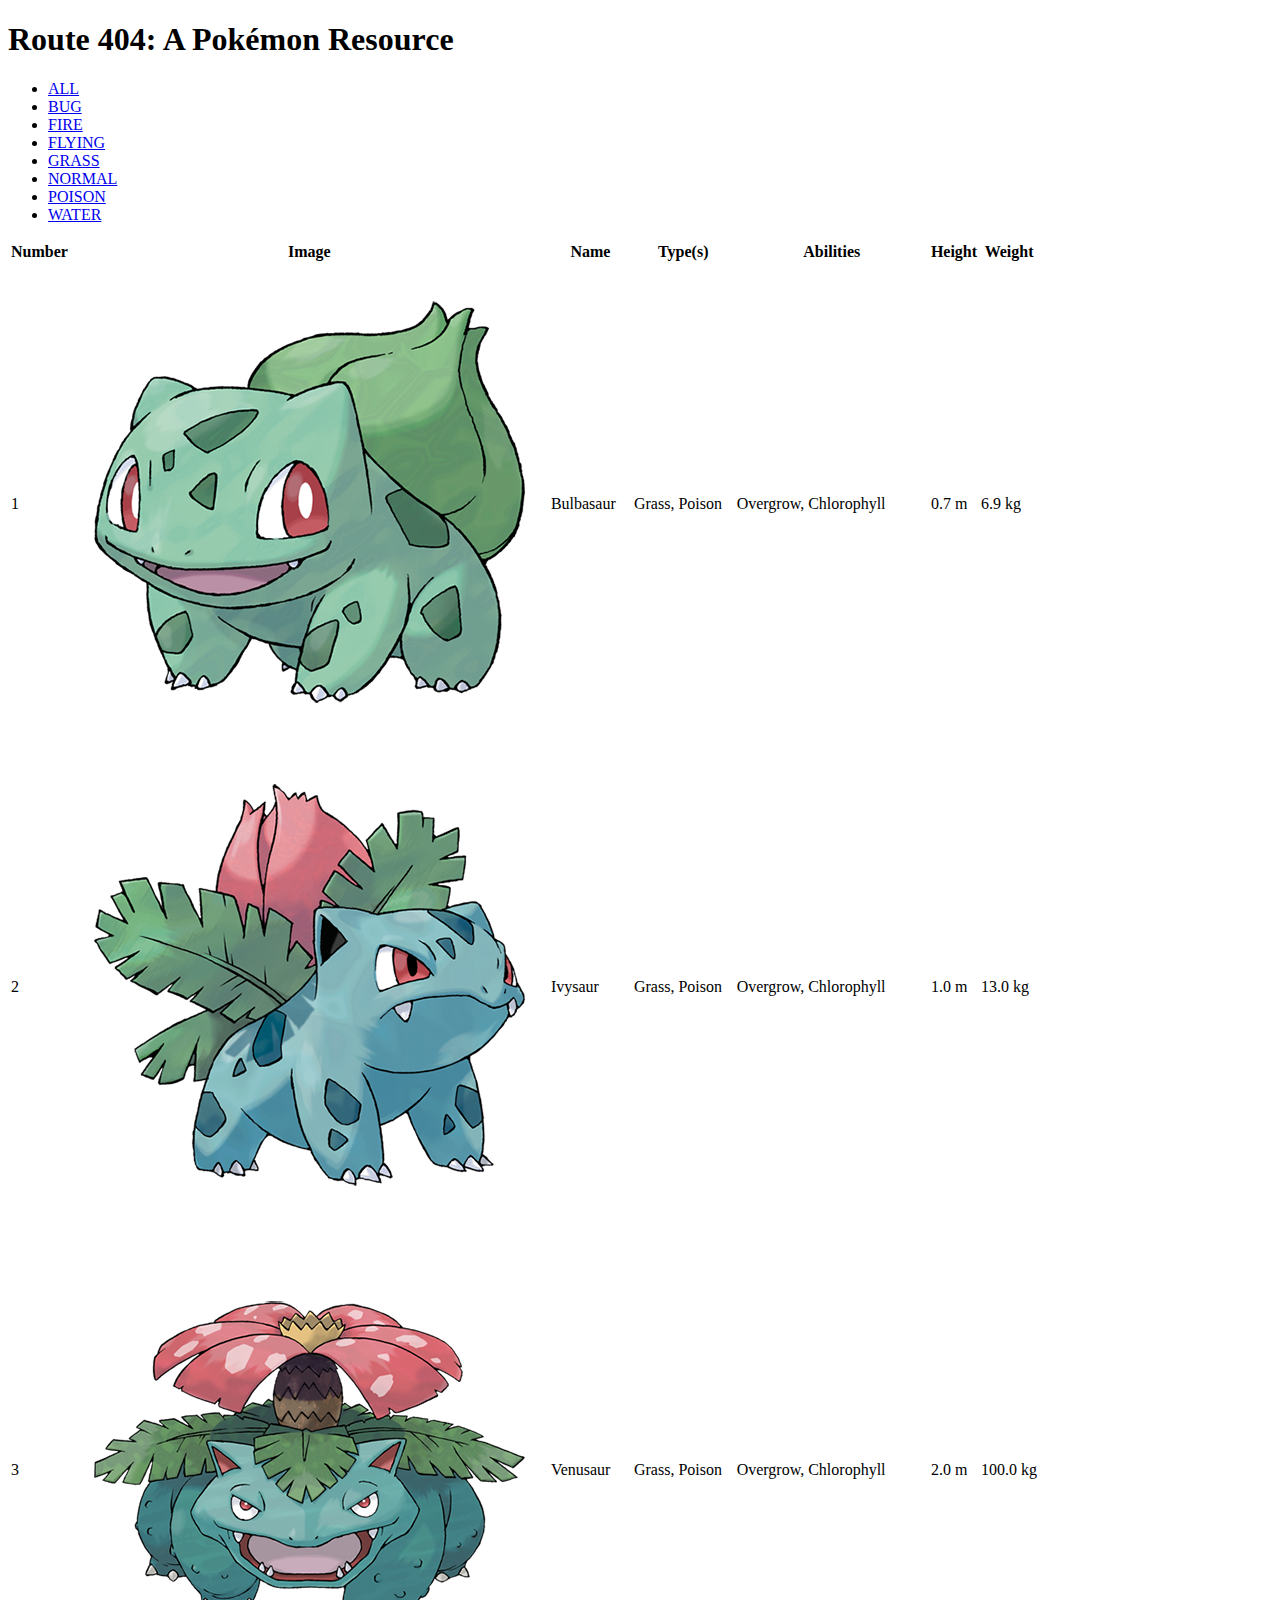
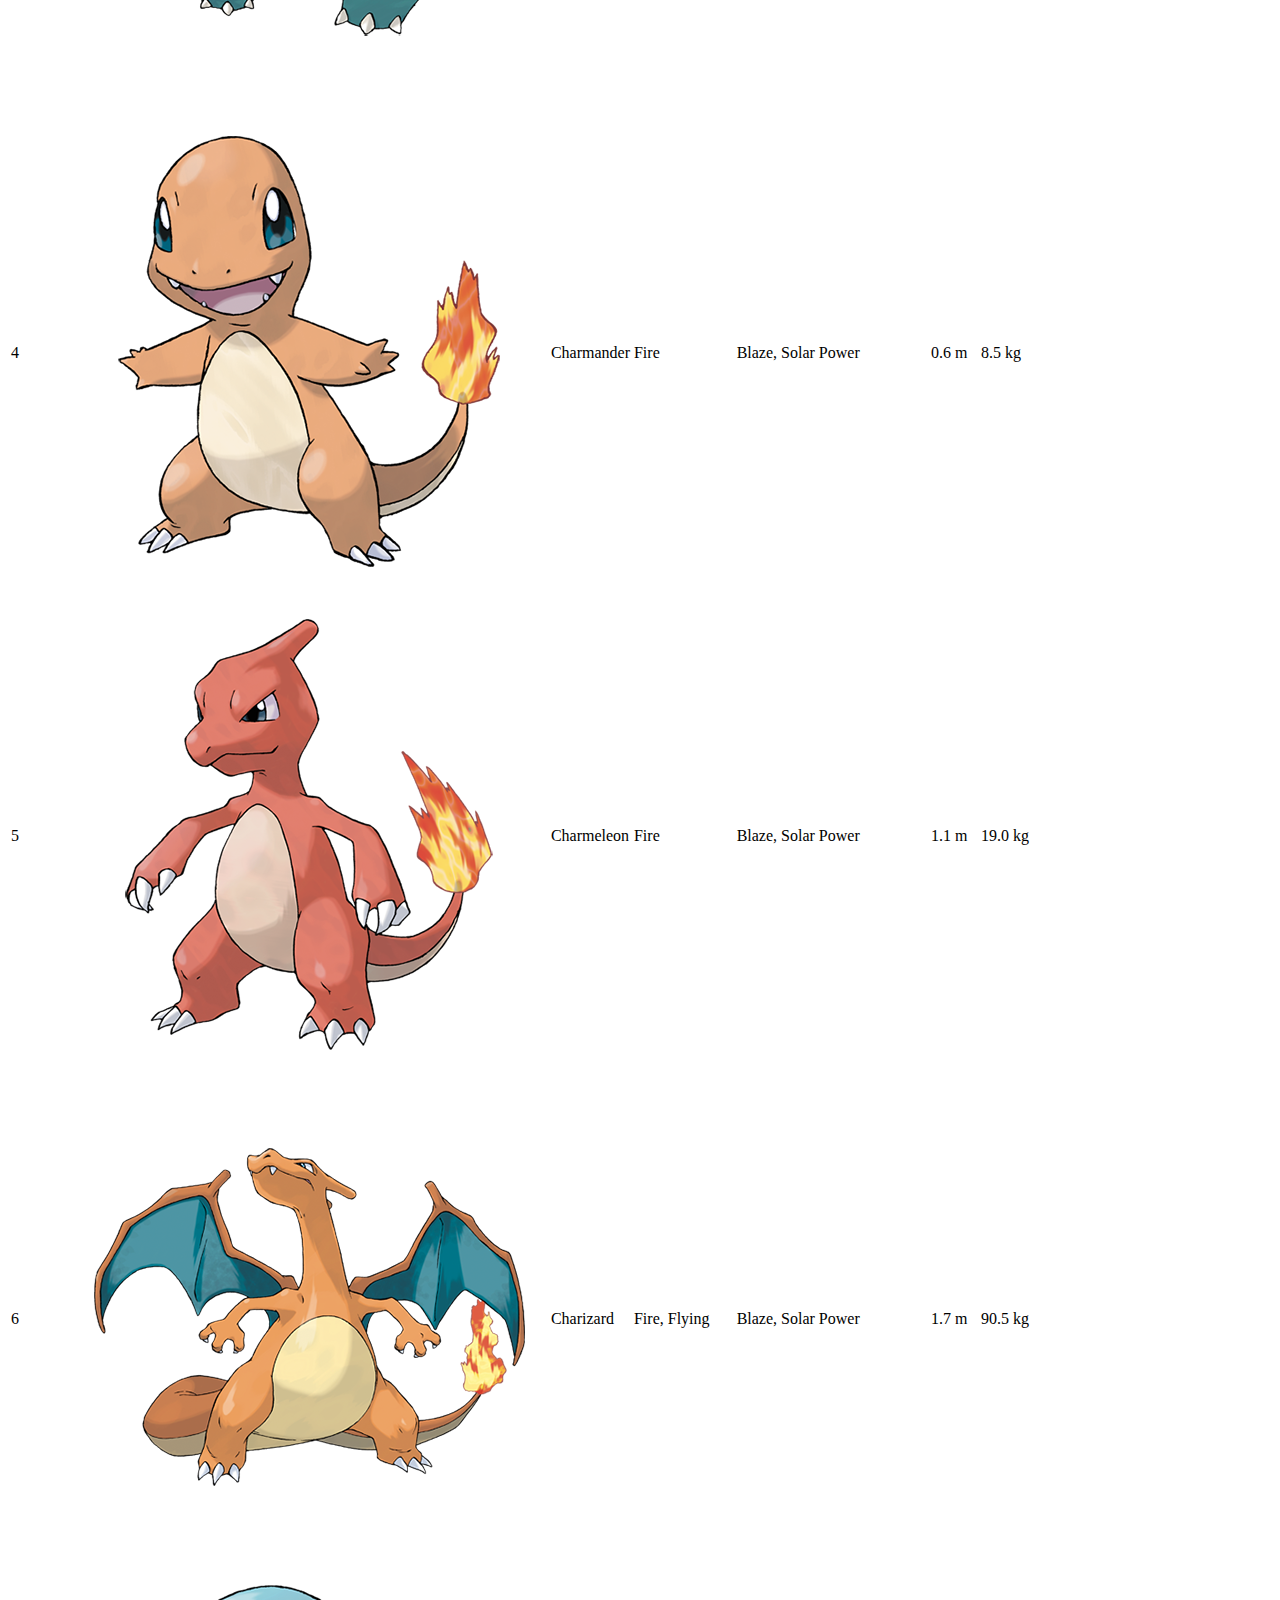
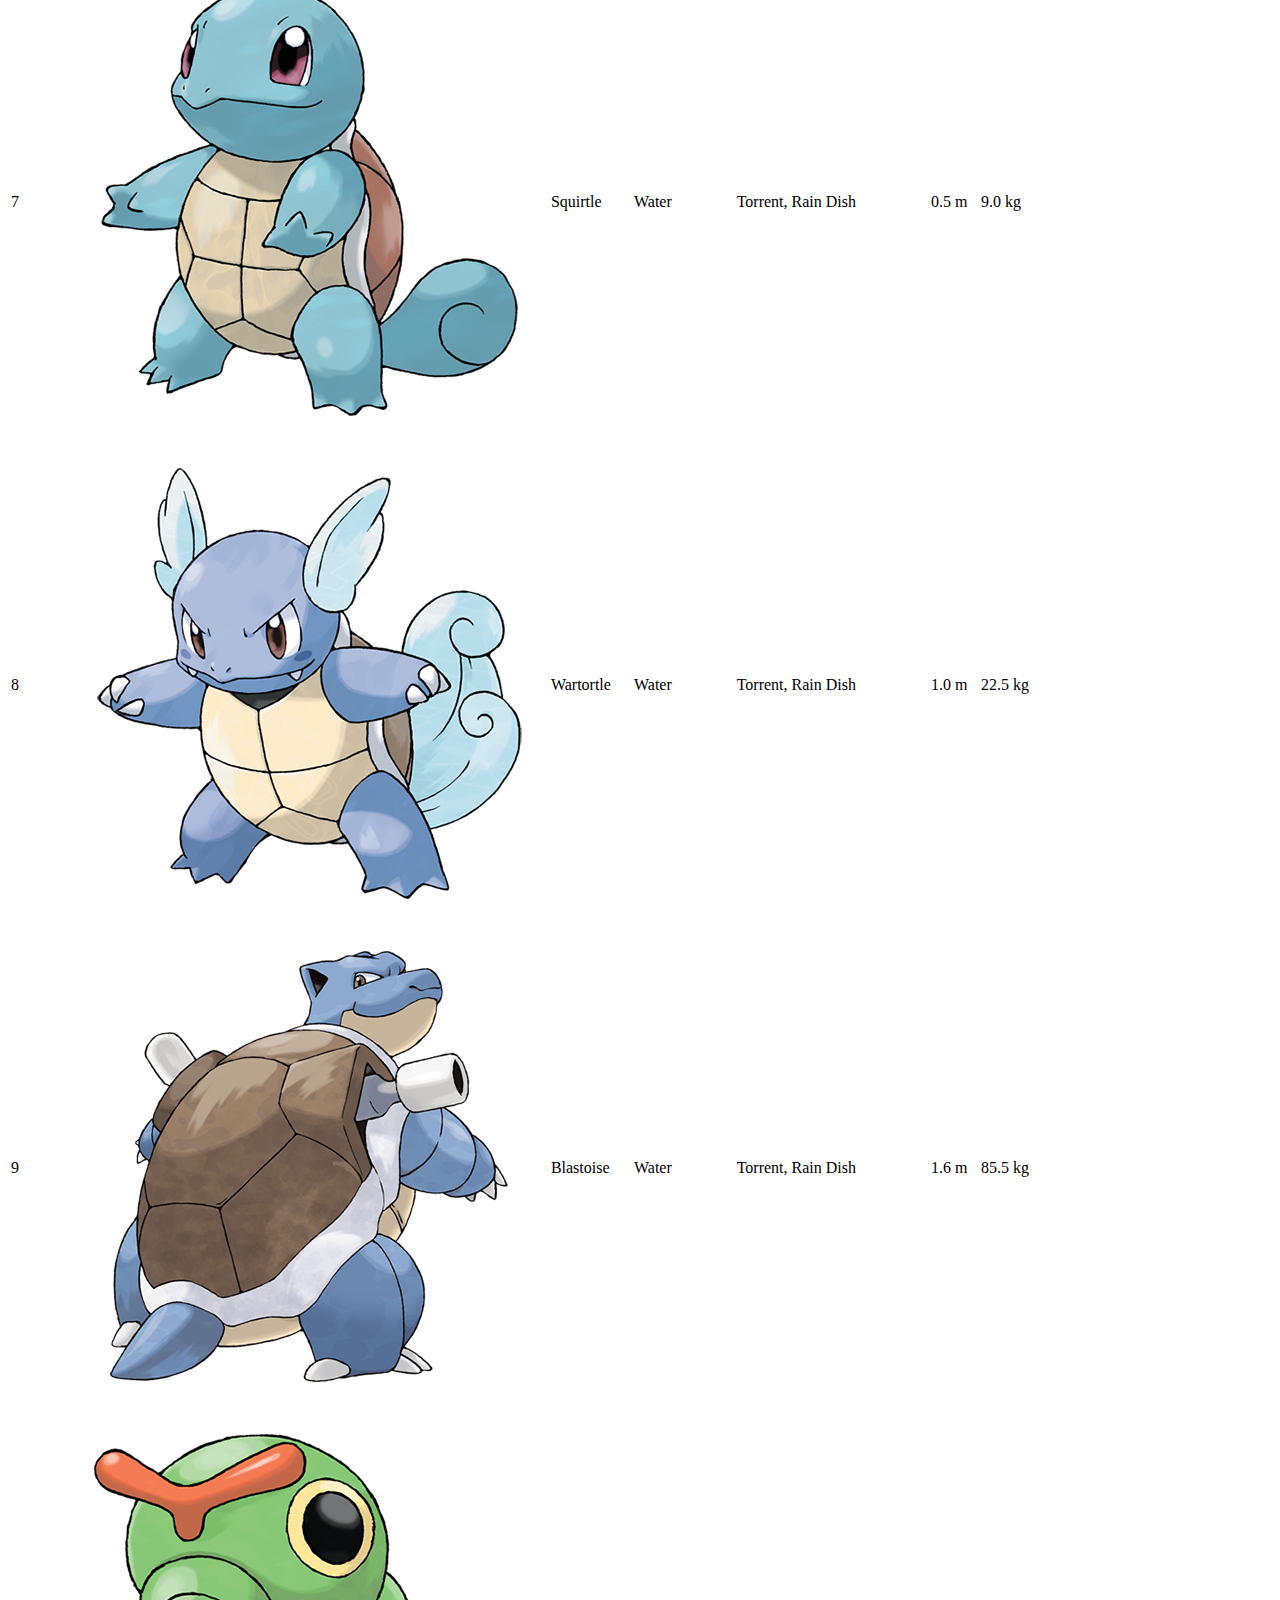
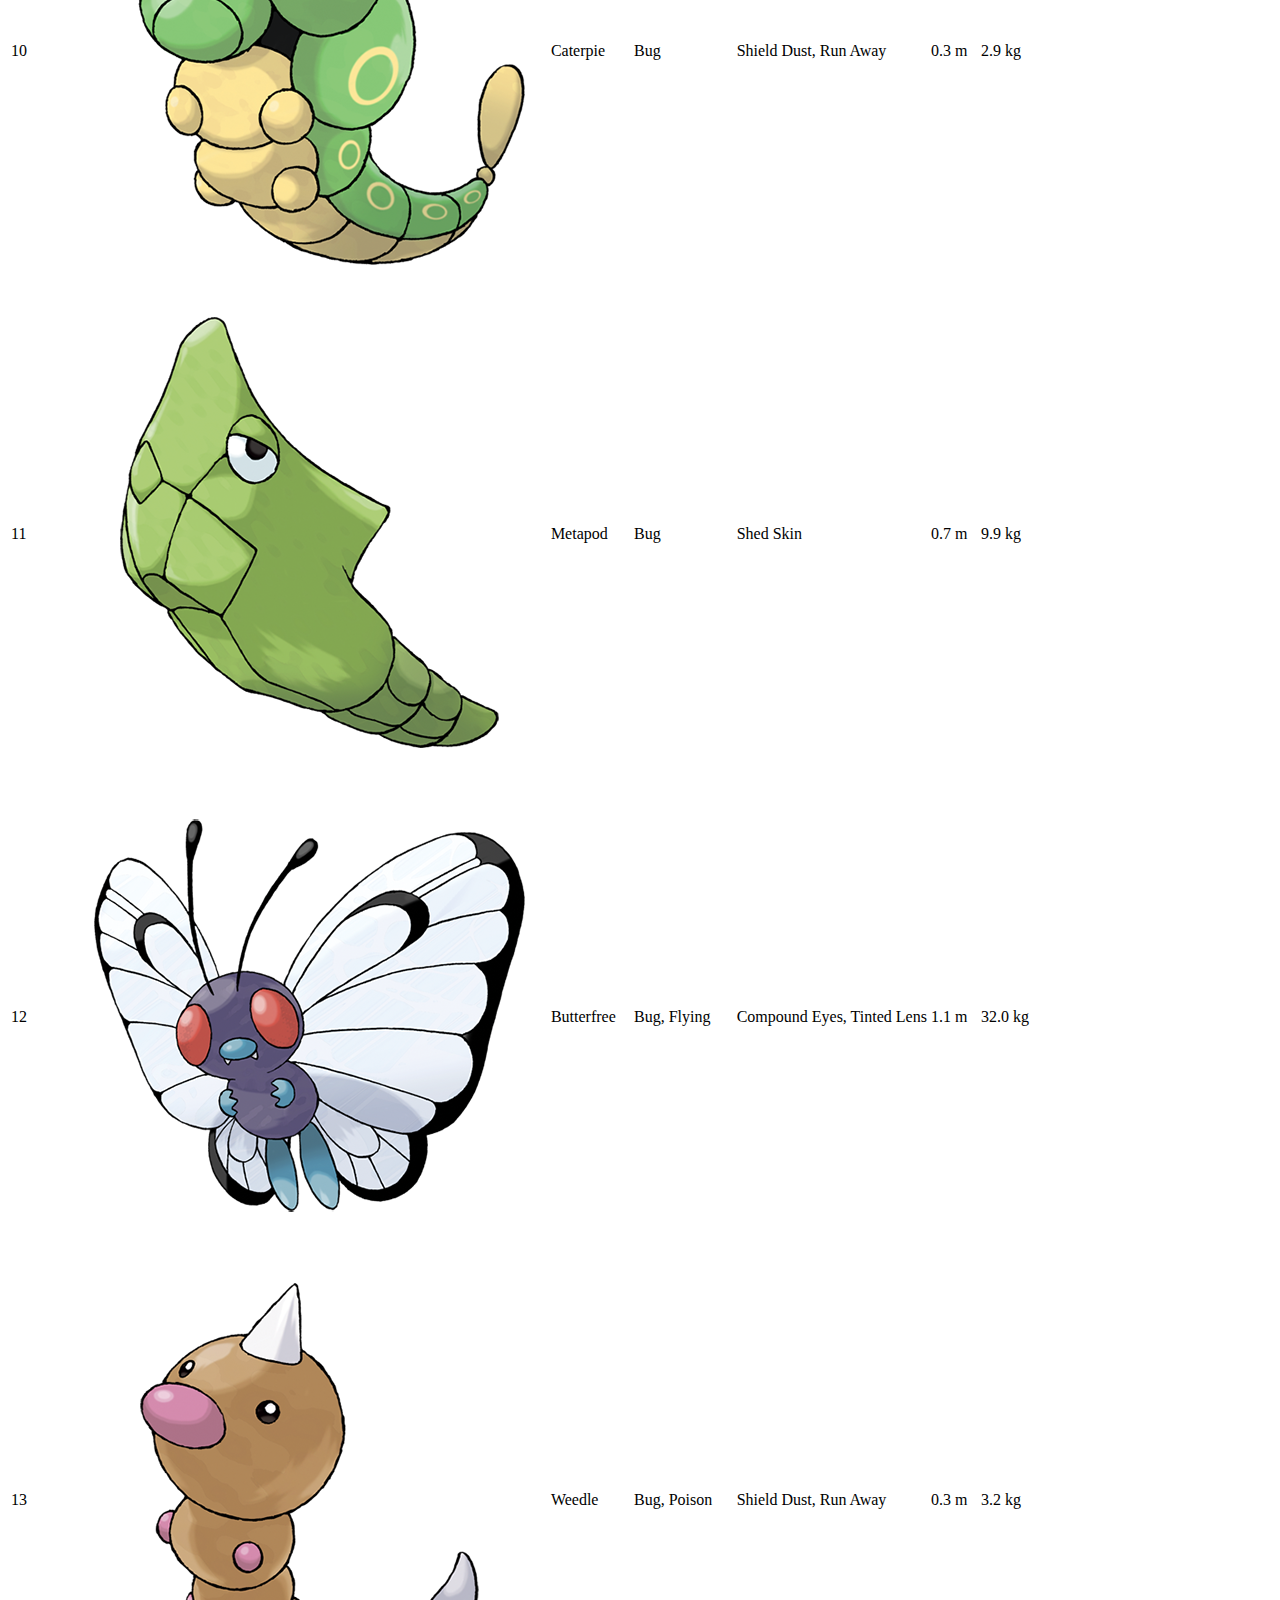
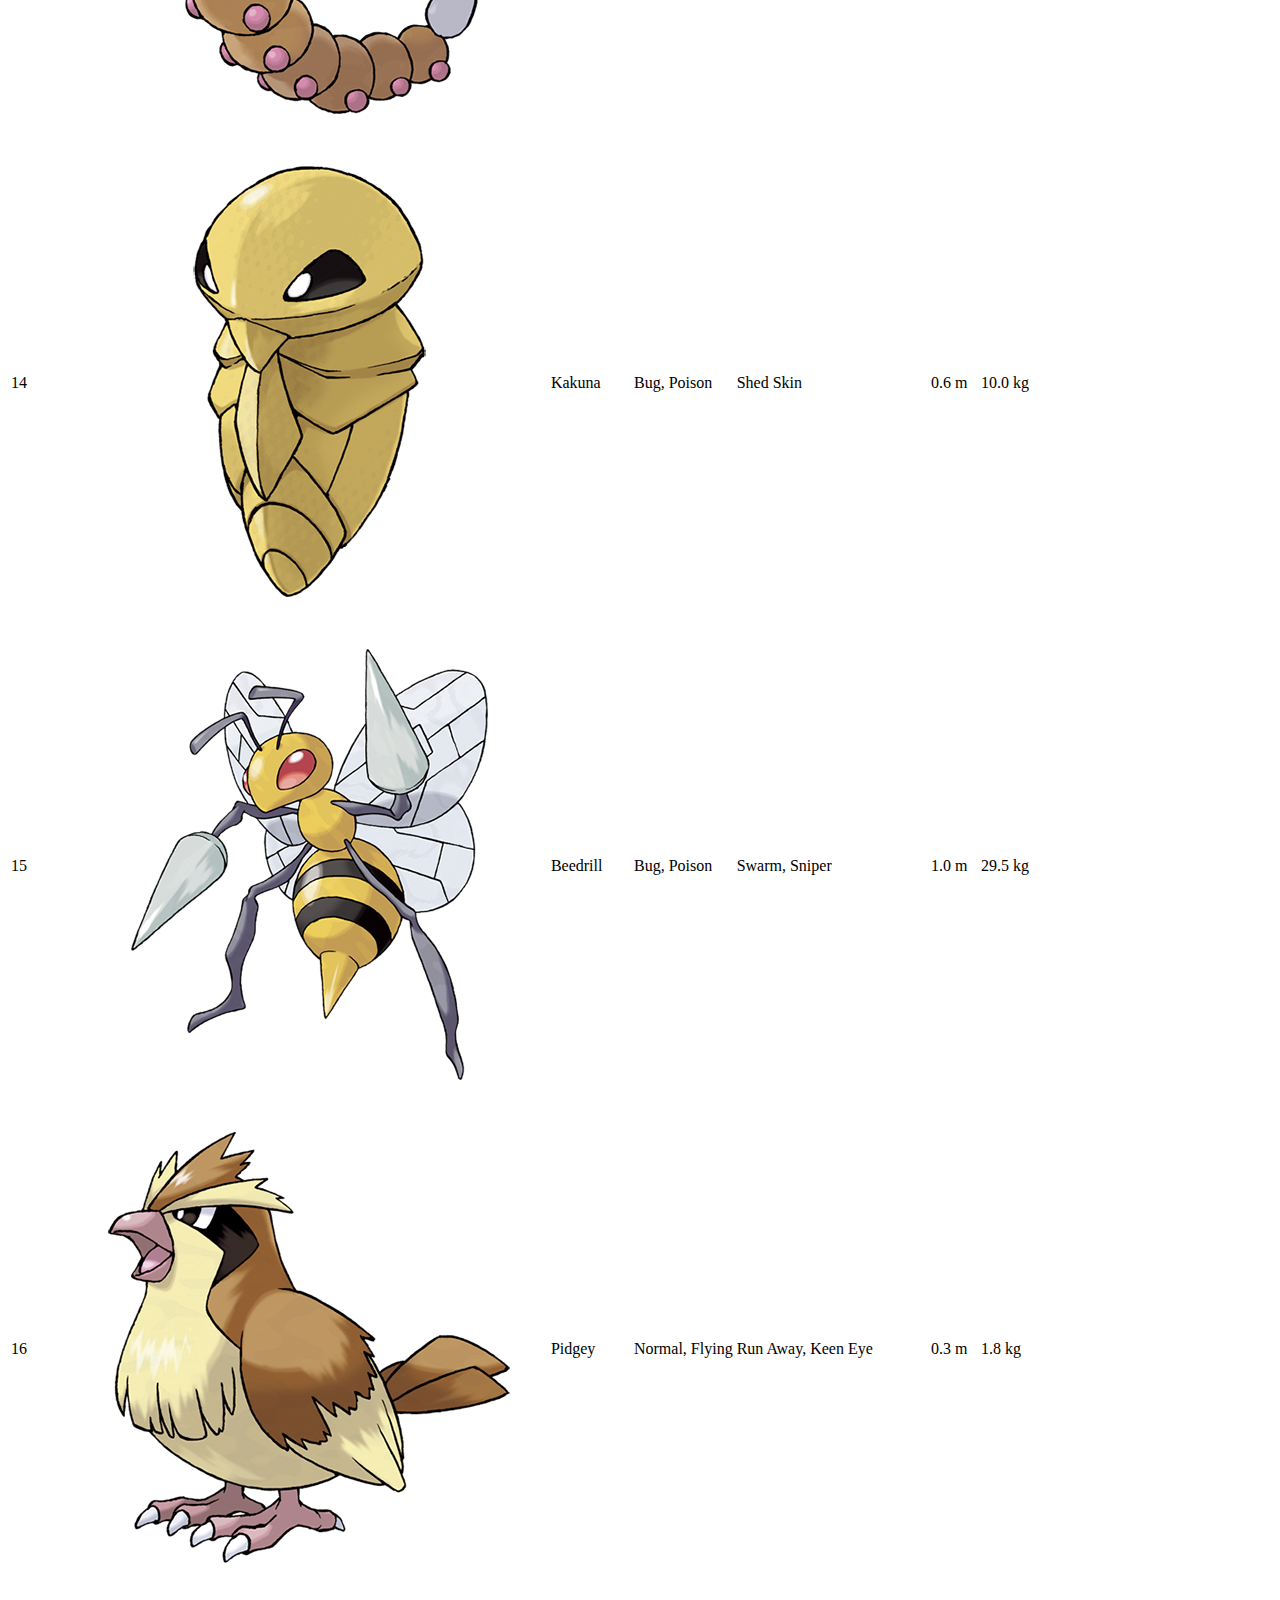
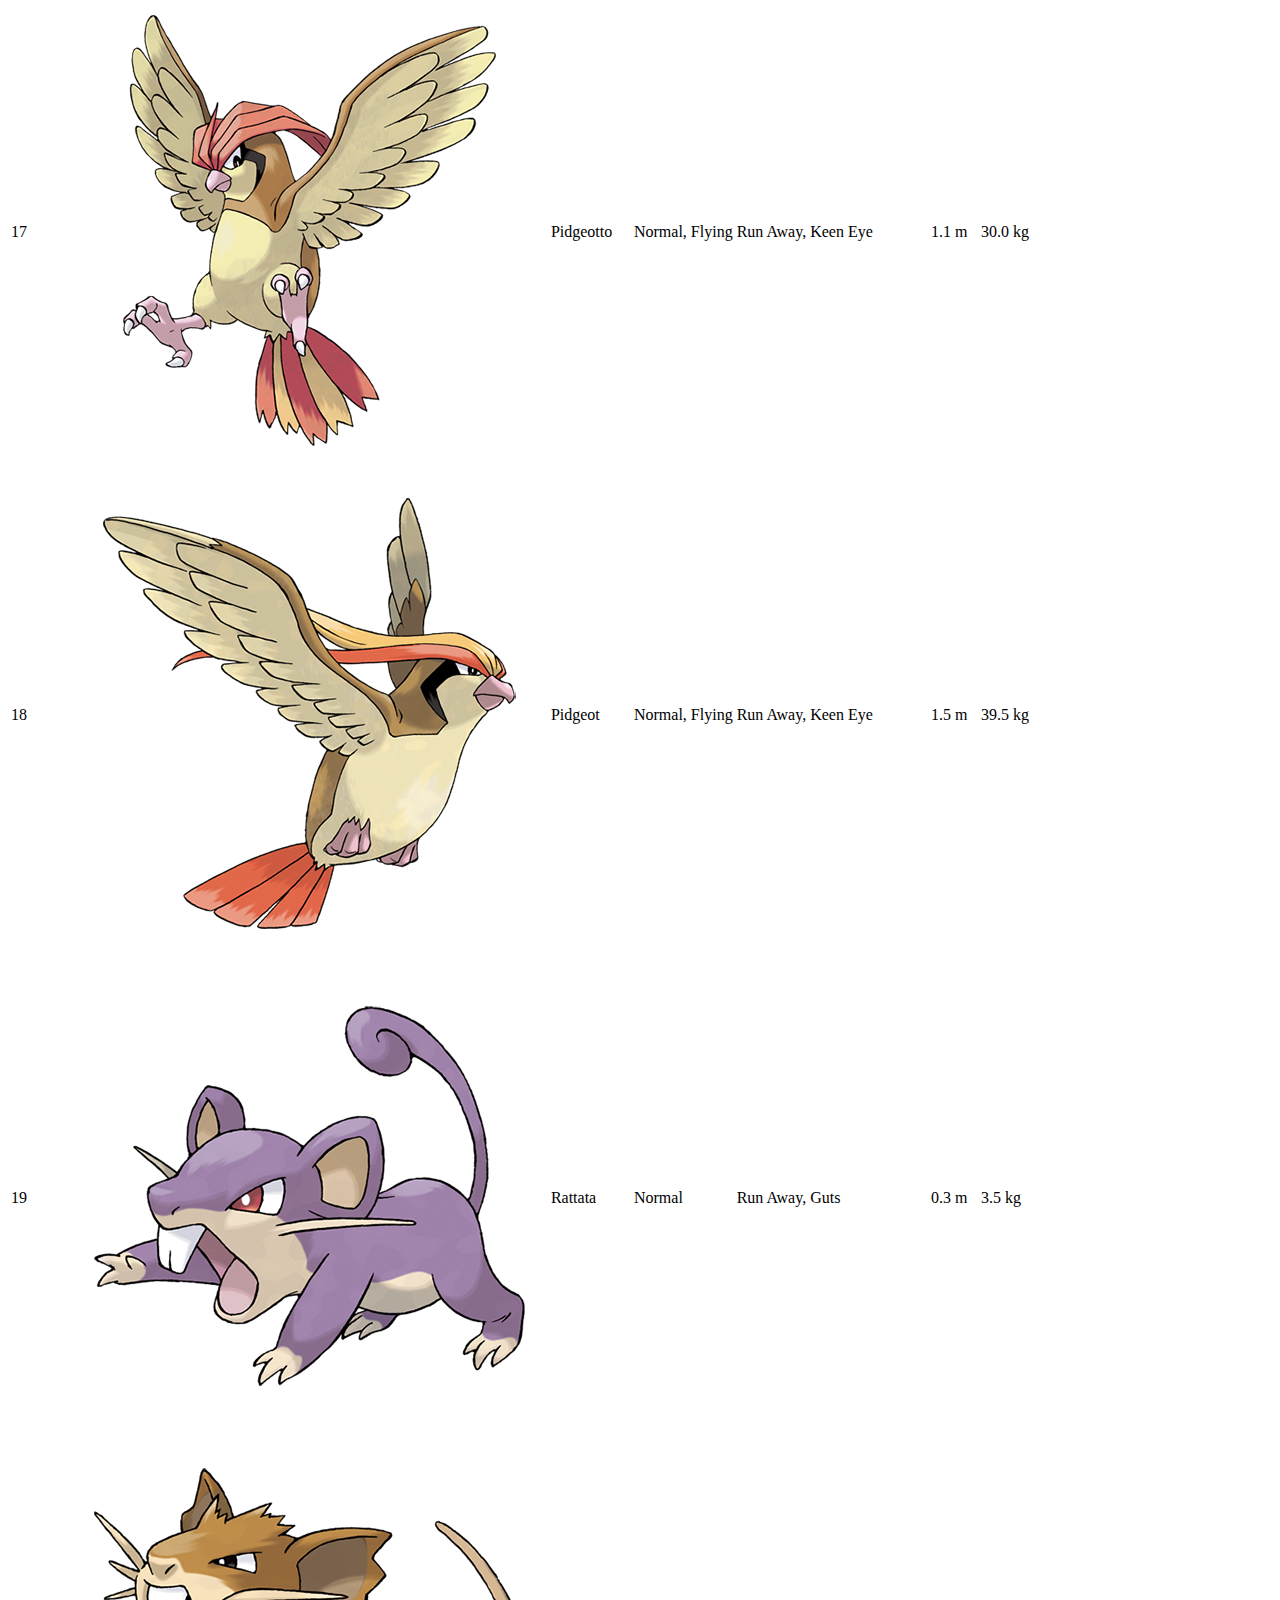
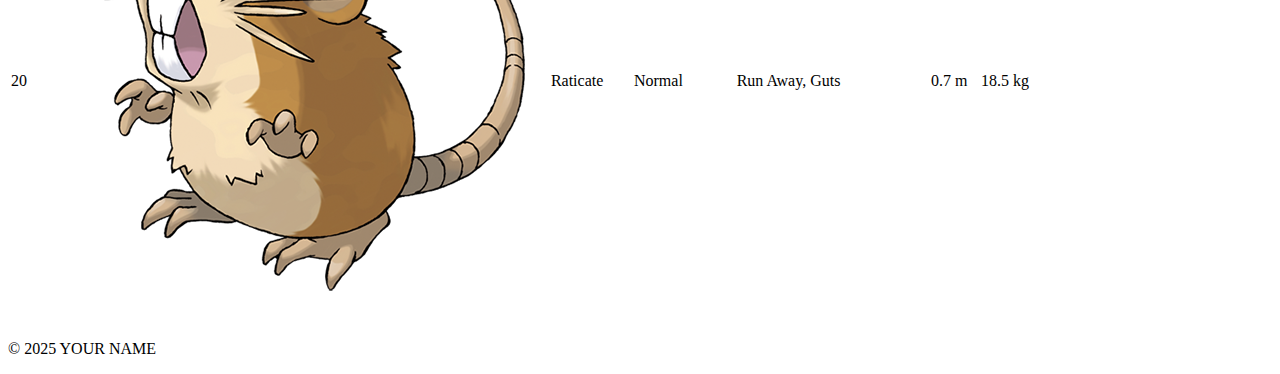
<file: project_2_starter/index.html>
<!DOCTYPE html>
<html>
    <head>
        <title>Route 404</title>
    </head>
    <body>
        <div class="container">
            <h1 class="header">Route 404: A Pokémon Resource</h1>
            <ul class="type-list">
                <li><a href="/">ALL</a></li>
                <li><a href="/bug.html">BUG</a></li>
                <li><a href="/fire.html">FIRE</a></li>
                <li><a href="/flying.html">FLYING</a></li>
                <li><a href="/grass.html">GRASS</a></li>
                <li><a href="/normal.html">NORMAL</a></li>
                <li><a href="/poison.html">POISON</a></li>
                <li><a href="/water.html">WATER</a></li>
            </ul>
            <table>
                <thead>
                    <tr>
                        <th>Number</th>
                        <th>Image</th>
                        <th>Name</th>
                        <th>Type(s)</th>
                        <th>Abilities</th>
                        <th>Height</th>
                        <th>Weight</th>
                    </tr>
                </thead>
                <tbody>
                    <tr>
                        <td>1</td>
                        <td><img src="images/1.png" alt="Bulbasaur"></td>
                        <td>Bulbasaur</td>
                        <td>Grass, Poison</td>
                        <td>Overgrow, Chlorophyll</td>
                        <td>0.7 m</td>
                        <td>6.9 kg</td>
                    </tr>
                    <tr>
                        <td>2</td>
                        <td><img src="images/2.png" alt="Ivysaur"></td>
                        <td>Ivysaur</td>
                        <td>Grass, Poison</td>
                        <td>Overgrow, Chlorophyll</td>
                        <td>1.0 m</td>
                        <td>13.0 kg</td>
                    </tr>
                    <tr>
                        <td>3</td>
                        <td><img src="images/3.png" alt="Venusaur"></td>
                        <td>Venusaur</td>
                        <td>Grass, Poison</td>
                        <td>Overgrow, Chlorophyll</td>
                        <td>2.0 m</td>
                        <td>100.0 kg</td>
                    </tr>
                    <tr>
                        <td>4</td>
                        <td><img src="images/4.png" alt="Charmander"></td>
                        <td>Charmander</td>
                        <td>Fire</td>
                        <td>Blaze, Solar Power</td>
                        <td>0.6 m</td>
                        <td>8.5 kg</td>
                    </tr>
                    <tr>
                        <td>5</td>
                        <td><img src="images/5.png" alt="Charmeleon"></td>
                        <td>Charmeleon</td>
                        <td>Fire</td>
                        <td>Blaze, Solar Power</td>
                        <td>1.1 m</td>
                        <td>19.0 kg</td>
                    </tr>
                    <tr>
                        <td>6</td>
                        <td><img src="images/6.png" alt="Charizard"></td>
                        <td>Charizard</td>
                        <td>Fire, Flying</td>
                        <td>Blaze, Solar Power</td>
                        <td>1.7 m</td>
                        <td>90.5 kg</td>
                    </tr>
                    <tr>
                        <td>7</td>
                        <td><img src="images/7.png" alt="Squirtle"></td>
                        <td>Squirtle</td>
                        <td>Water</td>
                        <td>Torrent, Rain Dish</td>
                        <td>0.5 m</td>
                        <td>9.0 kg</td>
                    </tr>
                    <tr>
                        <td>8</td>
                        <td><img src="images/8.png" alt="Wartortle"></td>
                        <td>Wartortle</td>
                        <td>Water</td>
                        <td>Torrent, Rain Dish</td>
                        <td>1.0 m</td>
                        <td>22.5 kg</td>
                    </tr>
                    <tr>
                        <td>9</td>
                        <td><img src="images/9.png" alt="Blastoise"></td>
                        <td>Blastoise</td>
                        <td>Water</td>
                        <td>Torrent, Rain Dish</td>
                        <td>1.6 m</td>
                        <td>85.5 kg</td>
                    </tr>
                    <tr>
                        <td>10</td>
                        <td><img src="images/10.png" alt="Caterpie"></td>
                        <td>Caterpie</td>
                        <td>Bug</td>
                        <td>Shield Dust, Run Away</td>
                        <td>0.3 m</td>
                        <td>2.9 kg</td>
                    </tr>
                    <tr>
                        <td>11</td>
                        <td><img src="images/11.png" alt="Metapod"></td>
                        <td>Metapod</td>
                        <td>Bug</td>
                        <td>Shed Skin</td>
                        <td>0.7 m</td>
                        <td>9.9 kg</td>
                    </tr>
                    <tr>
                        <td>12</td>
                        <td><img src="images/12.png" alt="Butterfree"></td>
                        <td>Butterfree</td>
                        <td>Bug, Flying</td>
                        <td>Compound Eyes, Tinted Lens</td>
                        <td>1.1 m</td>
                        <td>32.0 kg</td>
                    </tr>
                    <tr>
                        <td>13</td>
                        <td><img src="images/13.png" alt="Weedle"></td>
                        <td>Weedle</td>
                        <td>Bug, Poison</td>
                        <td>Shield Dust, Run Away</td>
                        <td>0.3 m</td>
                        <td>3.2 kg</td>
                    </tr>
                    <tr>
                        <td>14</td>
                        <td><img src="images/14.png" alt="Kakuna"></td>
                        <td>Kakuna</td>
                        <td>Bug, Poison</td>
                        <td>Shed Skin</td>
                        <td>0.6 m</td>
                        <td>10.0 kg</td>
                    </tr>
                    <tr>
                        <td>15</td>
                        <td><img src="images/15.png" alt="Beedrill"></td>
                        <td>Beedrill</td>
                        <td>Bug, Poison</td>
                        <td>Swarm, Sniper</td>
                        <td>1.0 m</td>
                        <td>29.5 kg</td>
                    </tr>
                    <tr>
                        <td>16</td>
                        <td><img src="images/16.png" alt="Pidgey"></td>
                        <td>Pidgey</td>
                        <td>Normal, Flying</td>
                        <td>Run Away, Keen Eye</td>
                        <td>0.3 m</td>
                        <td>1.8 kg</td>
                    </tr>
                    <tr>
                        <td>17</td>
                        <td><img src="images/17.png" alt="Pidgeotto"></td>
                        <td>Pidgeotto</td>
                        <td>Normal, Flying</td>
                        <td>Run Away, Keen Eye</td>
                        <td>1.1 m</td>
                        <td>30.0 kg</td>
                    </tr>
                    <tr>
                        <td>18</td>
                        <td><img src="images/18.png" alt="Pidgeot"></td>
                        <td>Pidgeot</td>
                        <td>Normal, Flying</td>
                        <td>Run Away, Keen Eye</td>
                        <td>1.5 m</td>
                        <td>39.5 kg</td>
                    </tr>
                    <tr>
                        <td>19</td>
                        <td><img src="images/19.png" alt="Rattata"></td>
                        <td>Rattata</td>
                        <td>Normal</td>
                        <td>Run Away, Guts</td>
                        <td>0.3 m</td>
                        <td>3.5 kg</td>
                    </tr>
                    <tr>
                        <td>20</td>
                        <td><img src="images/20.png" alt="Raticate"></td>
                        <td>Raticate</td>
                        <td>Normal</td>
                        <td>Run Away, Guts</td>
                        <td>0.7 m</td>
                        <td>18.5 kg</td>
                    </tr>
                </tbody>
            </table>
            <footer>
                <p>&copy; 2025 YOUR NAME</p>
            </footer>
        </div>
    </body>
</html>
</file>
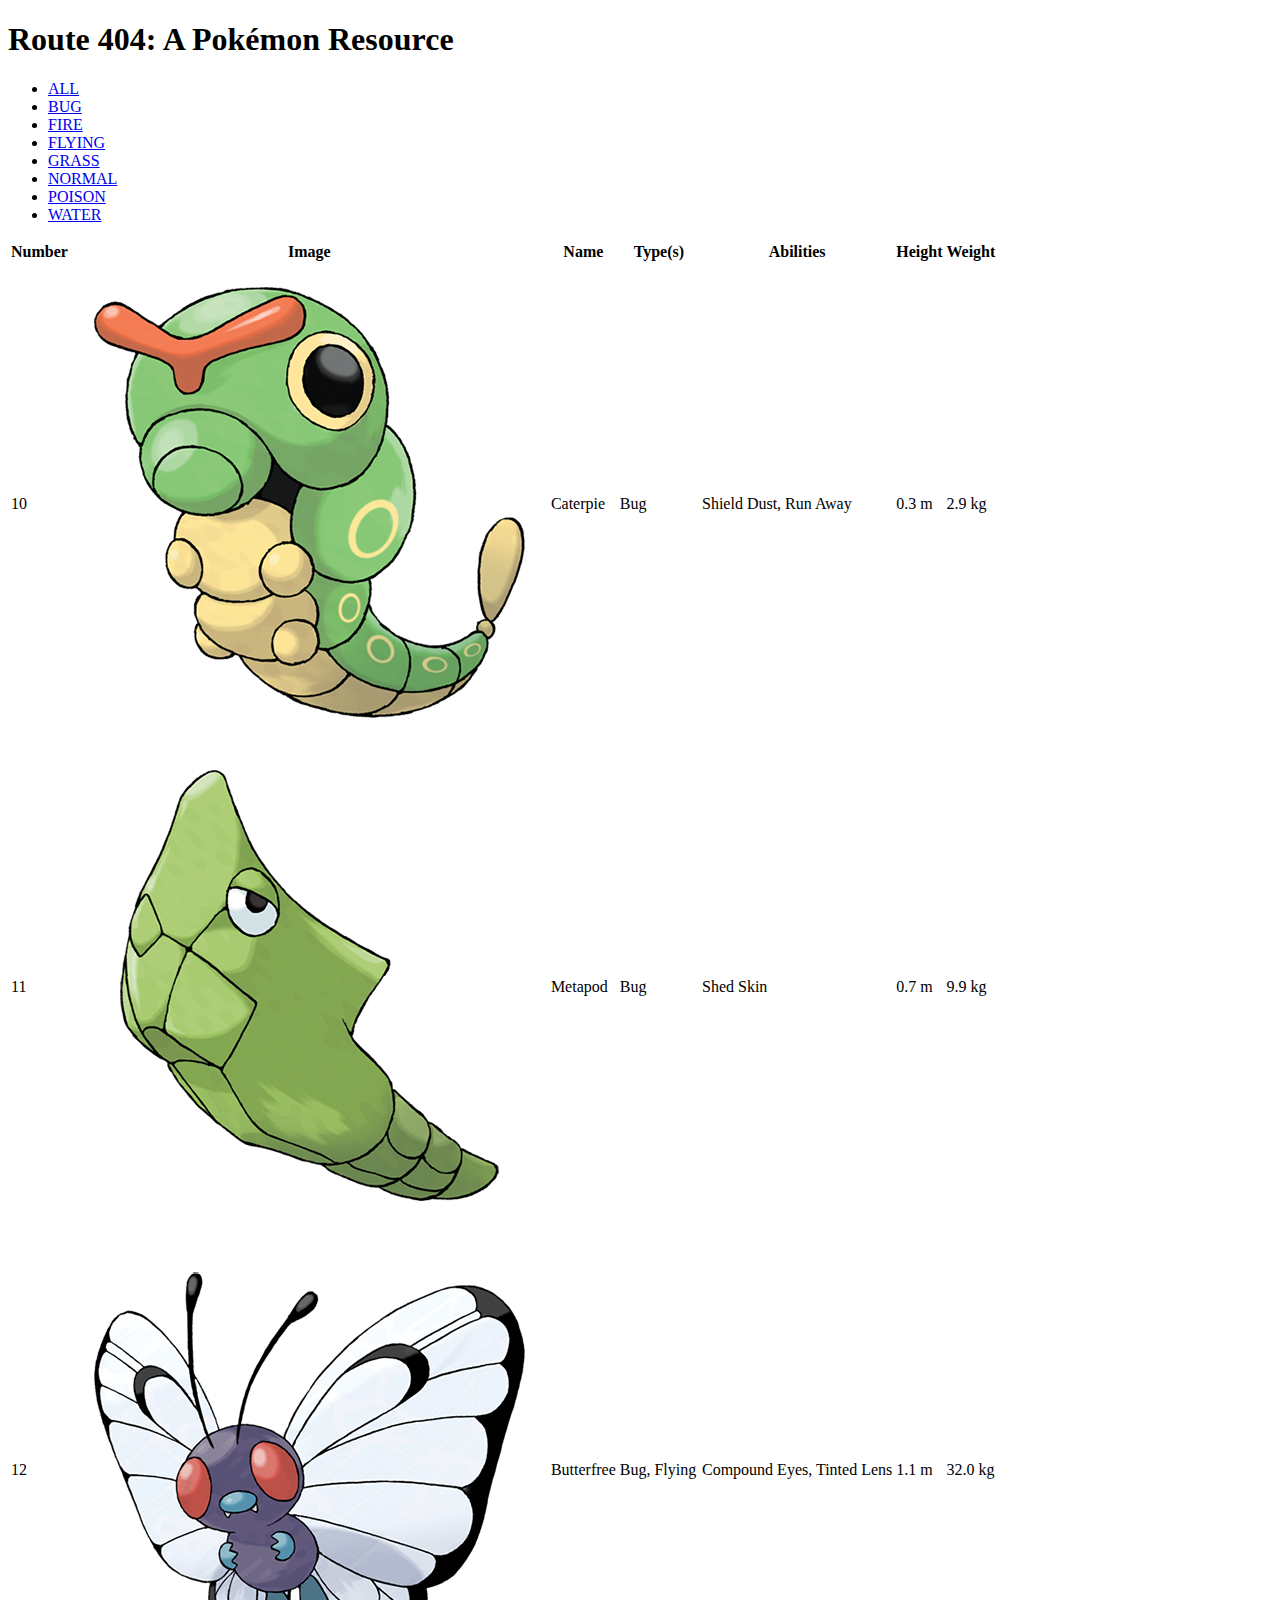
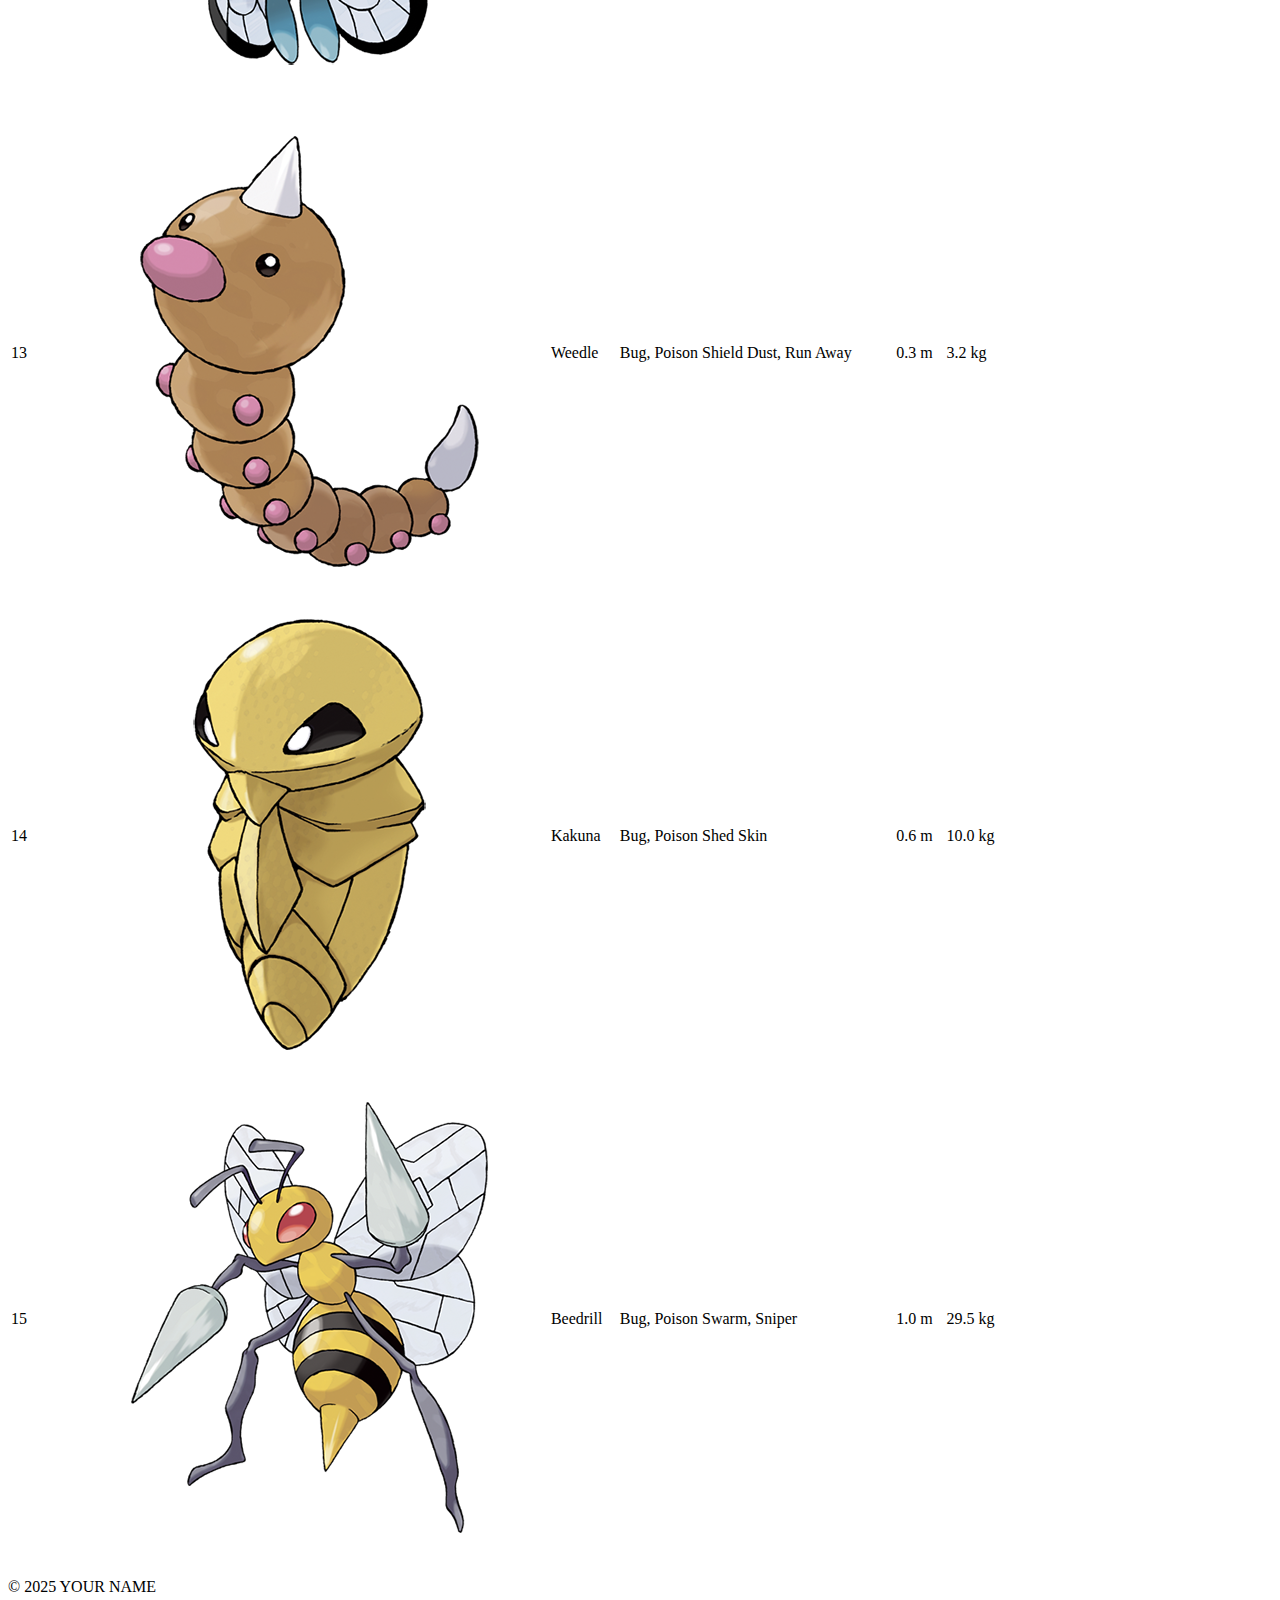
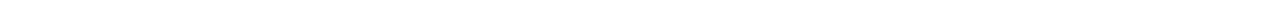
<file: project_2_starter/bug.html>
<!DOCTYPE html>
<html>
    <head>
        <title>Route 404</title>
    </head>
    <body>
        <div class="container">
            <h1 class="header">Route 404: A Pokémon Resource</h1>
            <ul class="type-list">
                <li><a href="/">ALL</a></li>
                <li><a href="/bug.html">BUG</a></li>
                <li><a href="/fire.html">FIRE</a></li>
                <li><a href="/flying.html">FLYING</a></li>
                <li><a href="/grass.html">GRASS</a></li>
                <li><a href="/normal.html">NORMAL</a></li>
                <li><a href="/poison.html">POISON</a></li>
                <li><a href="/water.html">WATER</a></li>
            </ul>
            <table>
                <thead>
                    <tr>
                        <th>Number</th>
                        <th>Image</th>
                        <th>Name</th>
                        <th>Type(s)</th>
                        <th>Abilities</th>
                        <th>Height</th>
                        <th>Weight</th>
                    </tr>
                </thead>
                <tbody>
                    <tr>
                        <td>10</td>
                        <td><img src="images/10.png" alt="Caterpie"></td>
                        <td>Caterpie</td>
                        <td>Bug</td>
                        <td>Shield Dust, Run Away</td>
                        <td>0.3 m</td>
                        <td>2.9 kg</td>
                    </tr>
                    <tr>
                        <td>11</td>
                        <td><img src="images/11.png" alt="Metapod"></td>
                        <td>Metapod</td>
                        <td>Bug</td>
                        <td>Shed Skin</td>
                        <td>0.7 m</td>
                        <td>9.9 kg</td>
                    </tr>
                    <tr>
                        <td>12</td>
                        <td><img src="images/12.png" alt="Butterfree"></td>
                        <td>Butterfree</td>
                        <td>Bug, Flying</td>
                        <td>Compound Eyes, Tinted Lens</td>
                        <td>1.1 m</td>
                        <td>32.0 kg</td>
                    </tr>
                    <tr>
                        <td>13</td>
                        <td><img src="images/13.png" alt="Weedle"></td>
                        <td>Weedle</td>
                        <td>Bug, Poison</td>
                        <td>Shield Dust, Run Away</td>
                        <td>0.3 m</td>
                        <td>3.2 kg</td>
                    </tr>
                    <tr>
                        <td>14</td>
                        <td><img src="images/14.png" alt="Kakuna"></td>
                        <td>Kakuna</td>
                        <td>Bug, Poison</td>
                        <td>Shed Skin</td>
                        <td>0.6 m</td>
                        <td>10.0 kg</td>
                    </tr>
                    <tr>
                        <td>15</td>
                        <td><img src="images/15.png" alt="Beedrill"></td>
                        <td>Beedrill</td>
                        <td>Bug, Poison</td>
                        <td>Swarm, Sniper</td>
                        <td>1.0 m</td>
                        <td>29.5 kg</td>
                    </tr>
                </tbody>
            </table>
            <footer>
                <p>&copy; 2025 YOUR NAME</p>
            </footer>
        </div>
    </body>
</html>
</file>
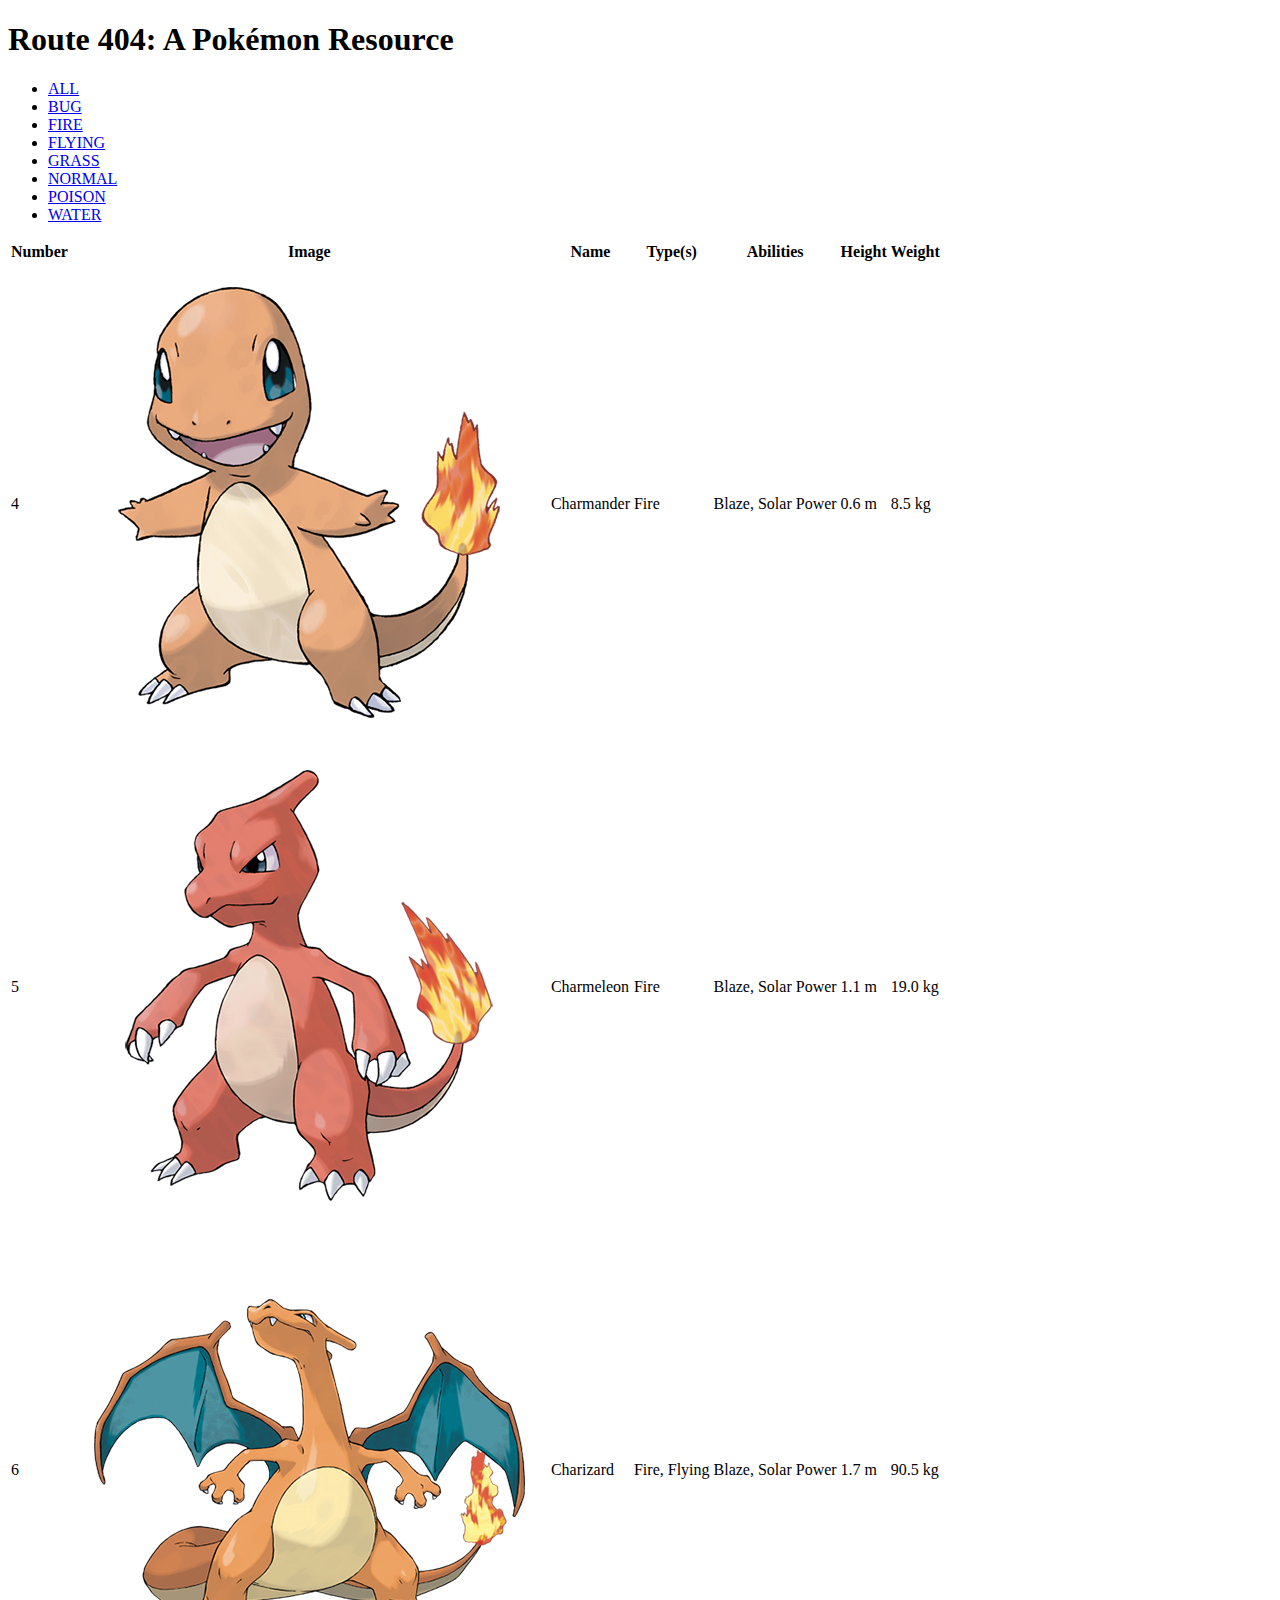
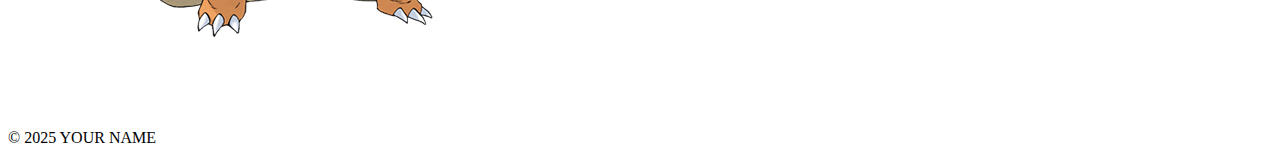
<file: project_2_starter/fire.html>
<!DOCTYPE html>
<html>
    <head>
        <title>Route 404</title>
    </head>
    <body>
        <div class="container">
            <h1 class="header">Route 404: A Pokémon Resource</h1>
            <ul class="type-list">
                <li><a href="/">ALL</a></li>
                <li><a href="/bug.html">BUG</a></li>
                <li><a href="/fire.html">FIRE</a></li>
                <li><a href="/flying.html">FLYING</a></li>
                <li><a href="/grass.html">GRASS</a></li>
                <li><a href="/normal.html">NORMAL</a></li>
                <li><a href="/poison.html">POISON</a></li>
                <li><a href="/water.html">WATER</a></li>
            </ul>
            <table>
                <thead>
                    <tr>
                        <th>Number</th>
                        <th>Image</th>
                        <th>Name</th>
                        <th>Type(s)</th>
                        <th>Abilities</th>
                        <th>Height</th>
                        <th>Weight</th>
                    </tr>
                </thead>
                <tbody>
                    <tr>
                        <td>4</td>
                        <td><img src="images/4.png" alt="Charmander"></td>
                        <td>Charmander</td>
                        <td>Fire</td>
                        <td>Blaze, Solar Power</td>
                        <td>0.6 m</td>
                        <td>8.5 kg</td>
                    </tr>
                    <tr>
                        <td>5</td>
                        <td><img src="images/5.png" alt="Charmeleon"></td>
                        <td>Charmeleon</td>
                        <td>Fire</td>
                        <td>Blaze, Solar Power</td>
                        <td>1.1 m</td>
                        <td>19.0 kg</td>
                    </tr>
                    <tr>
                        <td>6</td>
                        <td><img src="images/6.png" alt="Charizard"></td>
                        <td>Charizard</td>
                        <td>Fire, Flying</td>
                        <td>Blaze, Solar Power</td>
                        <td>1.7 m</td>
                        <td>90.5 kg</td>
                    </tr>
                </tbody>
            </table>
            <footer>
                <p>&copy; 2025 YOUR NAME</p>
            </footer>
        </div>
    </body>
</html>
</file>
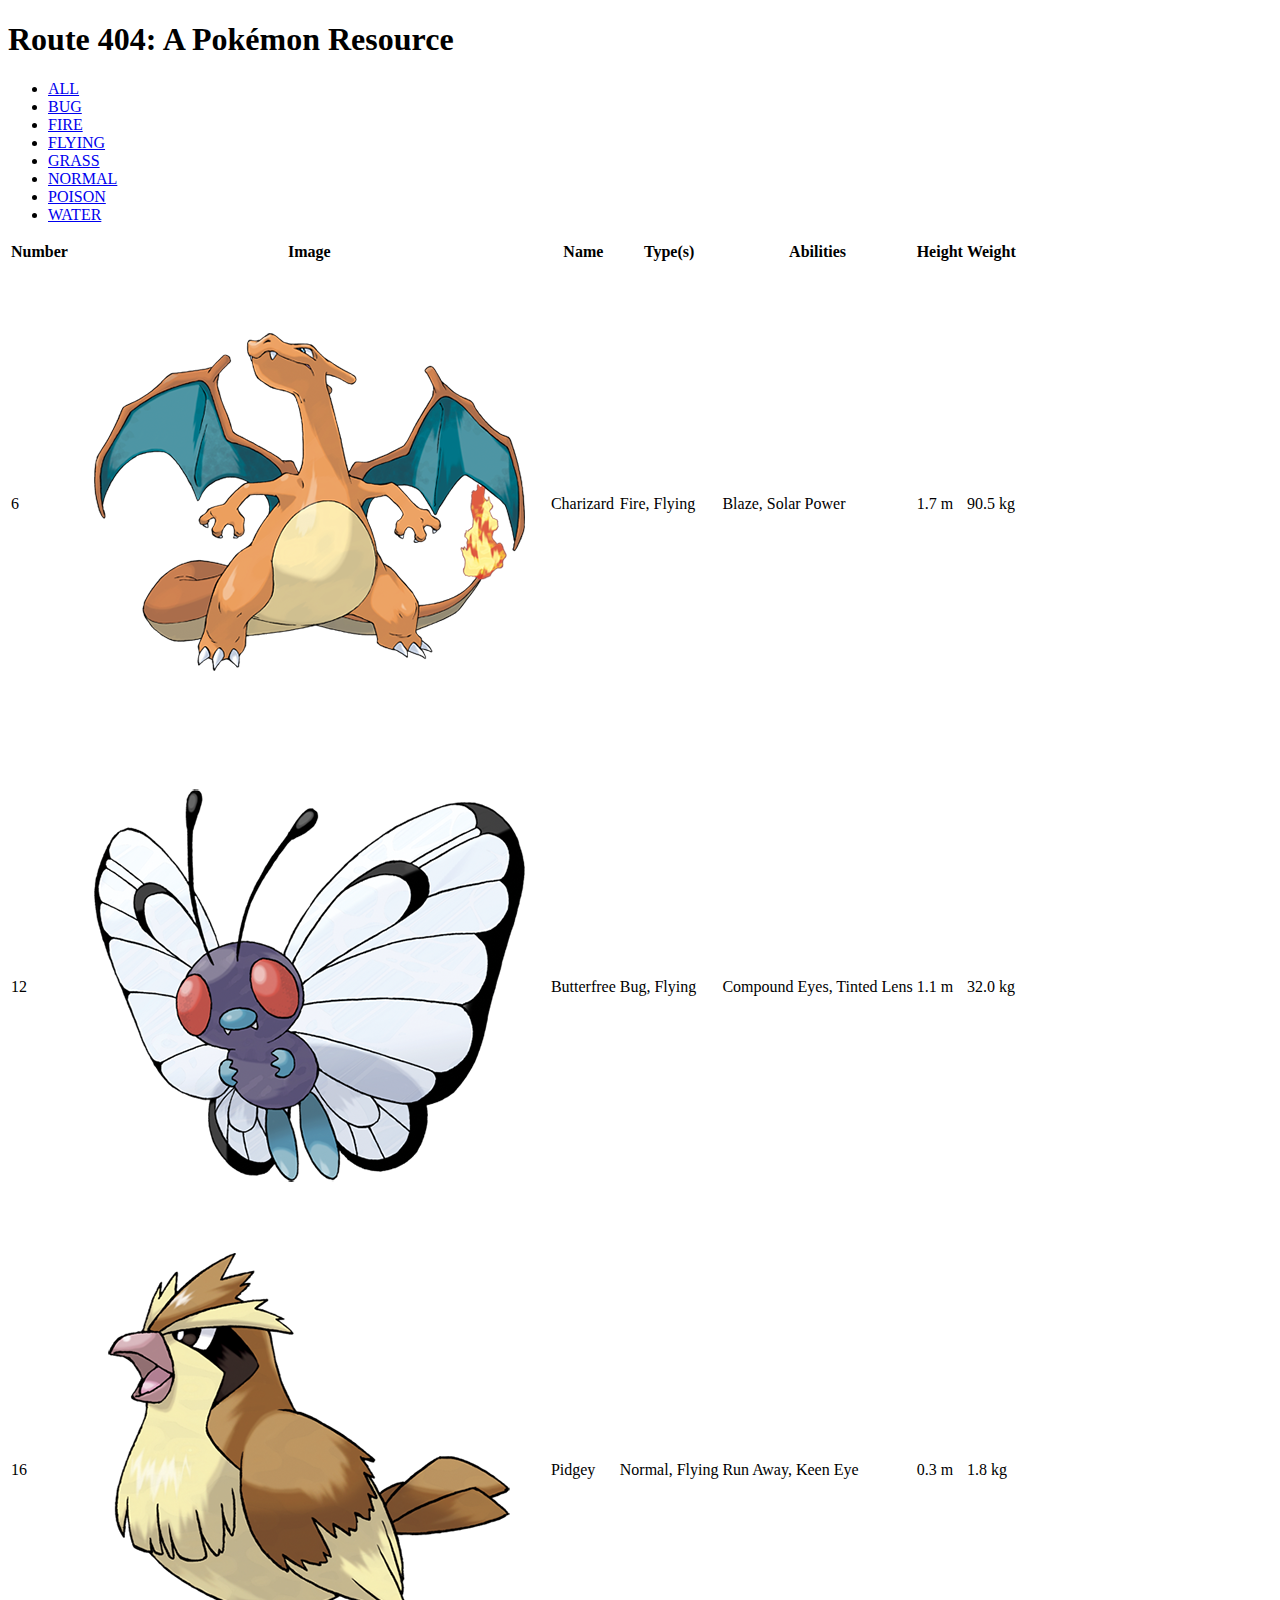
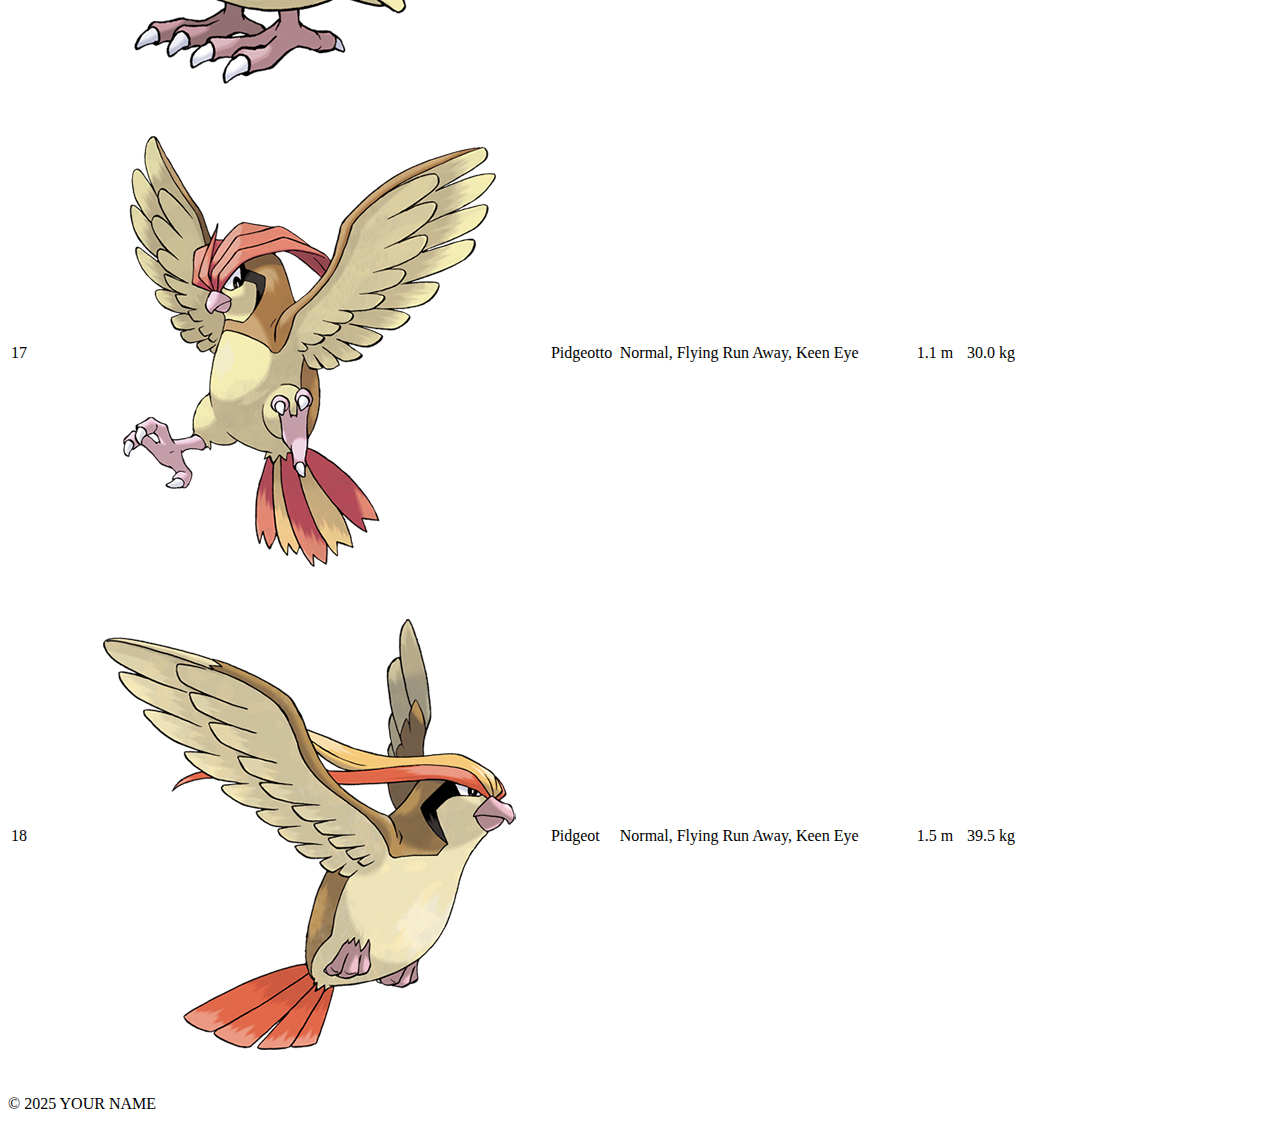
<file: project_2_starter/flying.html>
<!DOCTYPE html>
<html>
    <head>
        <title>Route 404</title>
    </head>
    <body>
        <div class="container">
            <h1 class="header">Route 404: A Pokémon Resource</h1>
            <ul class="type-list">
                <li><a href="/">ALL</a></li>
                <li><a href="/bug.html">BUG</a></li>
                <li><a href="/fire.html">FIRE</a></li>
                <li><a href="/flying.html">FLYING</a></li>
                <li><a href="/grass.html">GRASS</a></li>
                <li><a href="/normal.html">NORMAL</a></li>
                <li><a href="/poison.html">POISON</a></li>
                <li><a href="/water.html">WATER</a></li>
            </ul>
            <table>
                <thead>
                    <tr>
                        <th>Number</th>
                        <th>Image</th>
                        <th>Name</th>
                        <th>Type(s)</th>
                        <th>Abilities</th>
                        <th>Height</th>
                        <th>Weight</th>
                    </tr>
                </thead>
                <tbody>
                    <tr>
                        <td>6</td>
                        <td><img src="images/6.png" alt="Charizard"></td>
                        <td>Charizard</td>
                        <td>Fire, Flying</td>
                        <td>Blaze, Solar Power</td>
                        <td>1.7 m</td>
                        <td>90.5 kg</td>
                    </tr>
                    <tr>
                        <td>12</td>
                        <td><img src="images/12.png" alt="Butterfree"></td>
                        <td>Butterfree</td>
                        <td>Bug, Flying</td>
                        <td>Compound Eyes, Tinted Lens</td>
                        <td>1.1 m</td>
                        <td>32.0 kg</td>
                    </tr>
                    <tr>
                        <td>16</td>
                        <td><img src="images/16.png" alt="Pidgey"></td>
                        <td>Pidgey</td>
                        <td>Normal, Flying</td>
                        <td>Run Away, Keen Eye</td>
                        <td>0.3 m</td>
                        <td>1.8 kg</td>
                    </tr>
                    <tr>
                        <td>17</td>
                        <td><img src="images/17.png" alt="Pidgeotto"></td>
                        <td>Pidgeotto</td>
                        <td>Normal, Flying</td>
                        <td>Run Away, Keen Eye</td>
                        <td>1.1 m</td>
                        <td>30.0 kg</td>
                    </tr>
                    <tr>
                        <td>18</td>
                        <td><img src="images/18.png" alt="Pidgeot"></td>
                        <td>Pidgeot</td>
                        <td>Normal, Flying</td>
                        <td>Run Away, Keen Eye</td>
                        <td>1.5 m</td>
                        <td>39.5 kg</td>
                    </tr>
                </tbody>
            </table>
            <footer>
                <p>&copy; 2025 YOUR NAME</p>
            </footer>
        </div>
    </body>
</html>
</file>
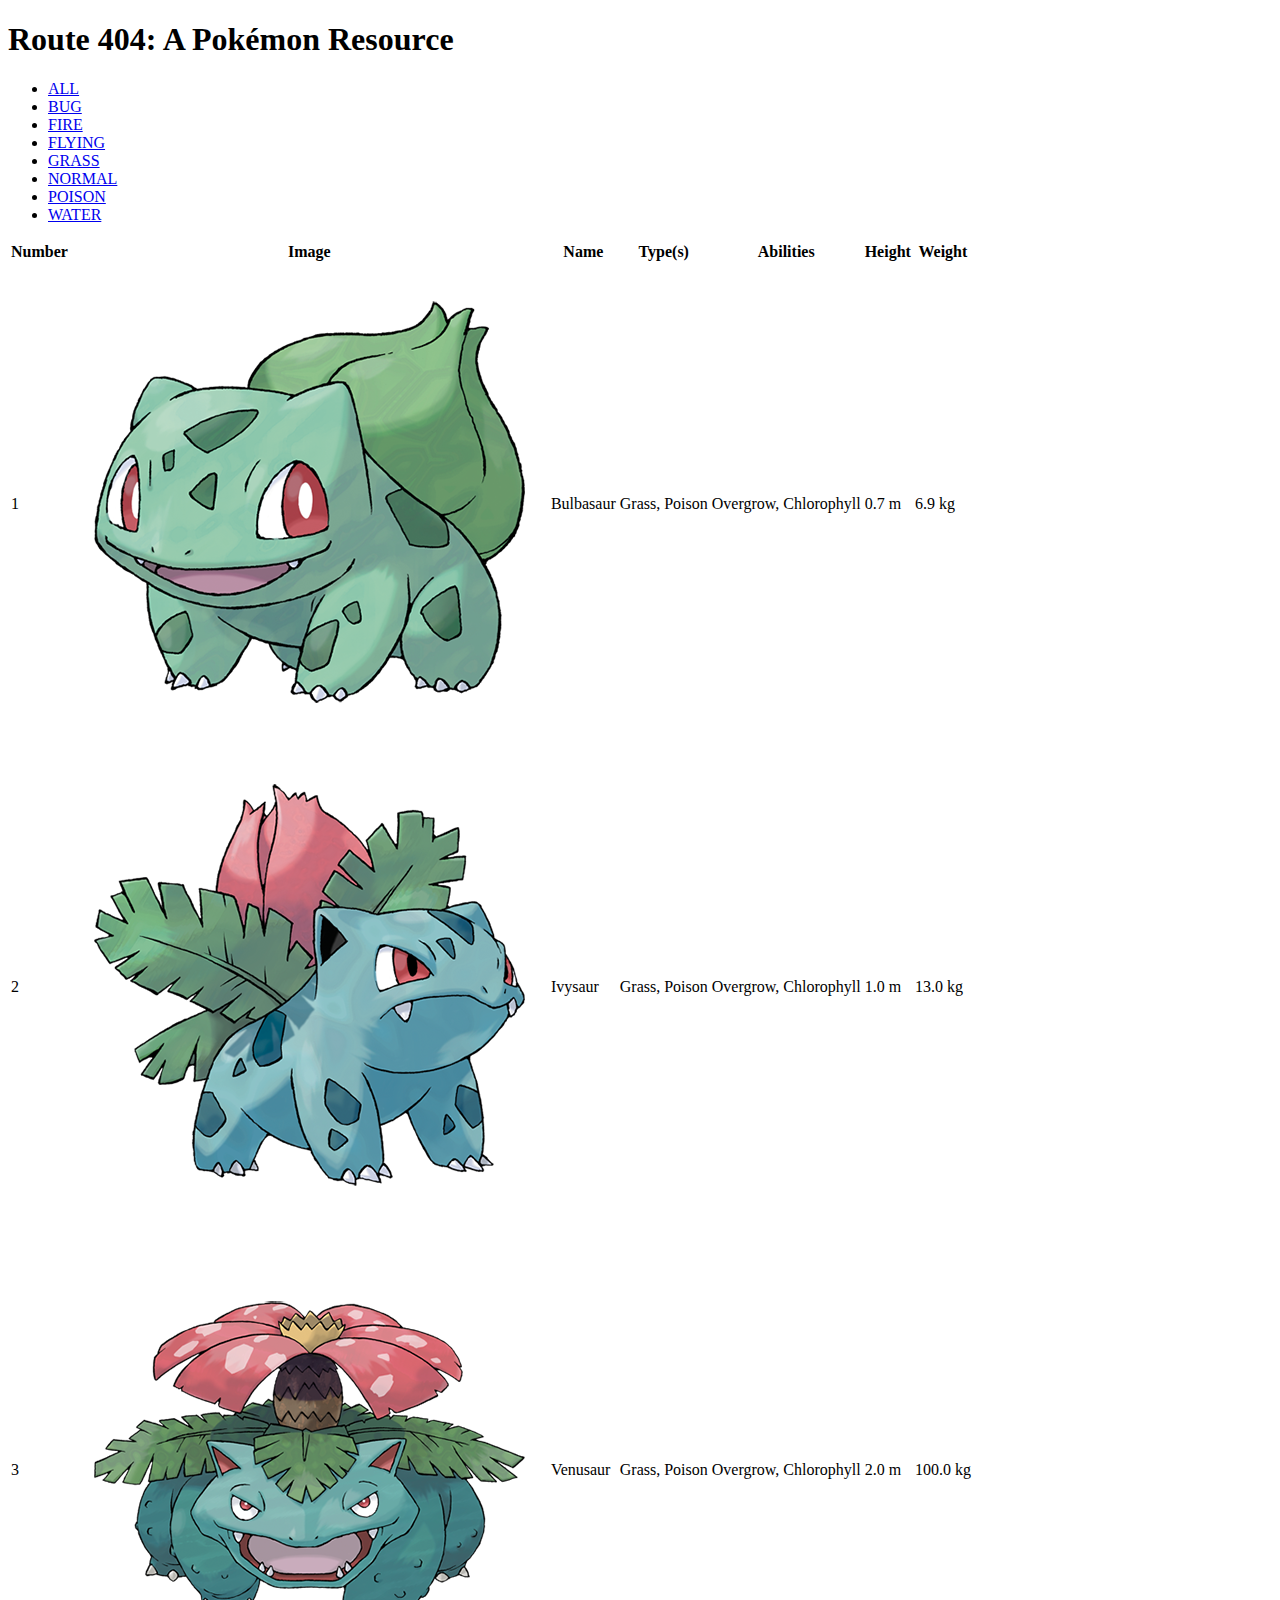
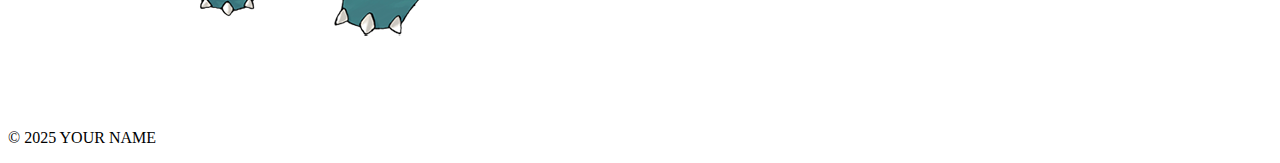
<file: project_2_starter/grass.html>
<!DOCTYPE html>
<html>
    <head>
        <title>Route 404</title>
    </head>
    <body>
        <div class="container">
            <h1 class="header">Route 404: A Pokémon Resource</h1>
            <ul class="type-list">
                <li><a href="/">ALL</a></li>
                <li><a href="/bug.html">BUG</a></li>
                <li><a href="/fire.html">FIRE</a></li>
                <li><a href="/flying.html">FLYING</a></li>
                <li><a href="/grass.html">GRASS</a></li>
                <li><a href="/normal.html">NORMAL</a></li>
                <li><a href="/poison.html">POISON</a></li>
                <li><a href="/water.html">WATER</a></li>
            </ul>
            <table>
                <thead>
                    <tr>
                        <th>Number</th>
                        <th>Image</th>
                        <th>Name</th>
                        <th>Type(s)</th>
                        <th>Abilities</th>
                        <th>Height</th>
                        <th>Weight</th>
                    </tr>
                </thead>
                <tbody>
                    <tr>
                        <td>1</td>
                        <td><img src="images/1.png" alt="Bulbasaur"></td>
                        <td>Bulbasaur</td>
                        <td>Grass, Poison</td>
                        <td>Overgrow, Chlorophyll</td>
                        <td>0.7 m</td>
                        <td>6.9 kg</td>
                    </tr>
                    <tr>
                        <td>2</td>
                        <td><img src="images/2.png" alt="Ivysaur"></td>
                        <td>Ivysaur</td>
                        <td>Grass, Poison</td>
                        <td>Overgrow, Chlorophyll</td>
                        <td>1.0 m</td>
                        <td>13.0 kg</td>
                    </tr>
                    <tr>
                        <td>3</td>
                        <td><img src="images/3.png" alt="Venusaur"></td>
                        <td>Venusaur</td>
                        <td>Grass, Poison</td>
                        <td>Overgrow, Chlorophyll</td>
                        <td>2.0 m</td>
                        <td>100.0 kg</td>
                    </tr>
                </tbody>
            </table>
            <footer>
                <p>&copy; 2025 YOUR NAME</p>
            </footer>
        </div>
    </body>
</html>
</file>
